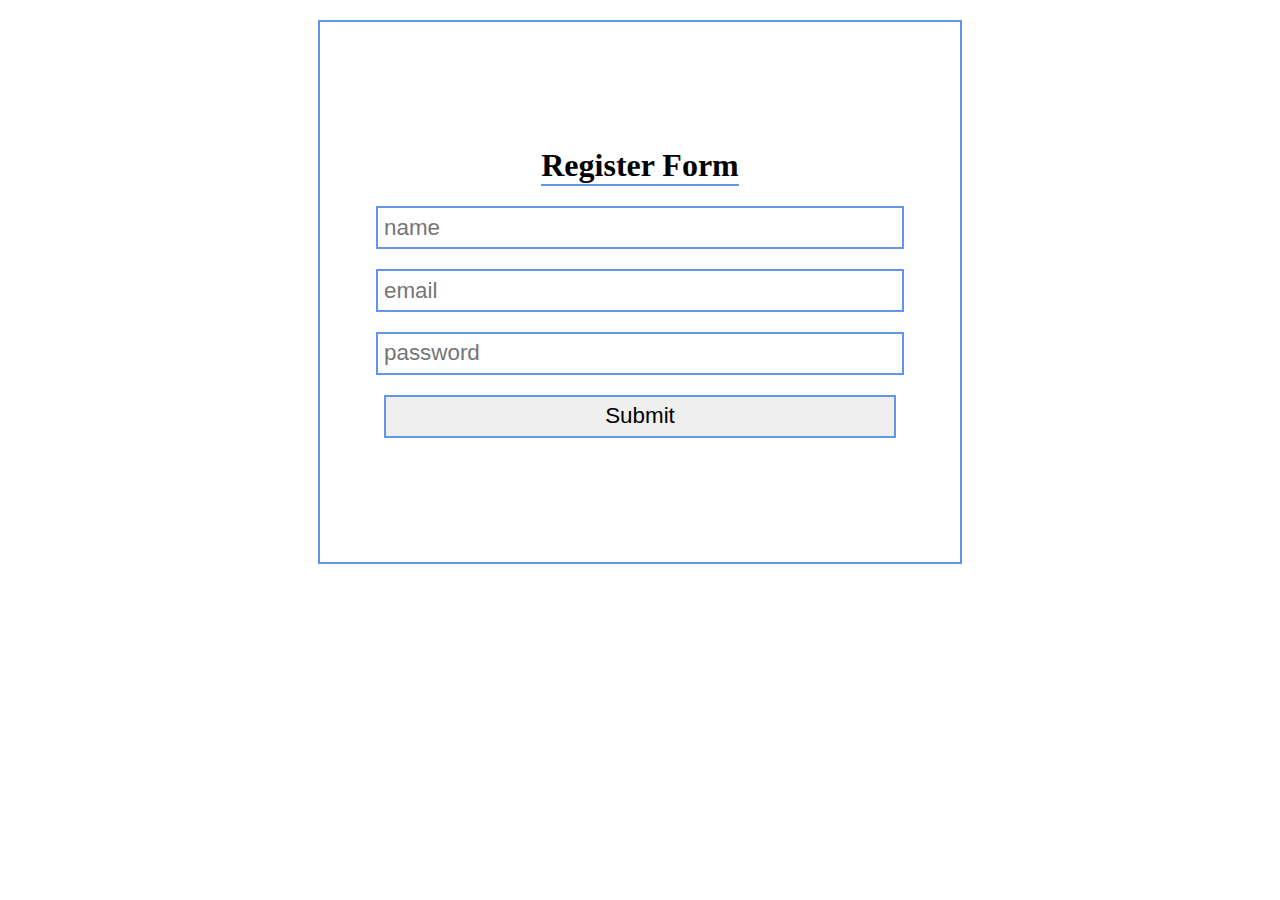
<file: index.html>
<!DOCTYPE html>
<html lang="en">
<head>
    <meta charset="UTF-8">
    <meta http-equiv="X-UA-Compatible" content="IE=edge">
    <meta name="viewport" content="width=device-width, initial-scale=1.0">
    <title>index data</title>
    <link rel="stylesheet" href="./style.css">
</head>
<body>
    <div >
    <form class="rigister-form">
        <label> Register Form</label>
        <input  class="input-tag"    type="text" id="name" name="name" placeholder="name">
        <input  class="input-tag"    type="email" id="email" name="email" placeholder="email">
        <input  class="input-tag"    type="number" id="password" name="password" placeholder="password">
        <input class="input-tag"  type="submit" >
    </form>
</div>
    <script src="./index.js" ></script>
</body>
</html>
</file>
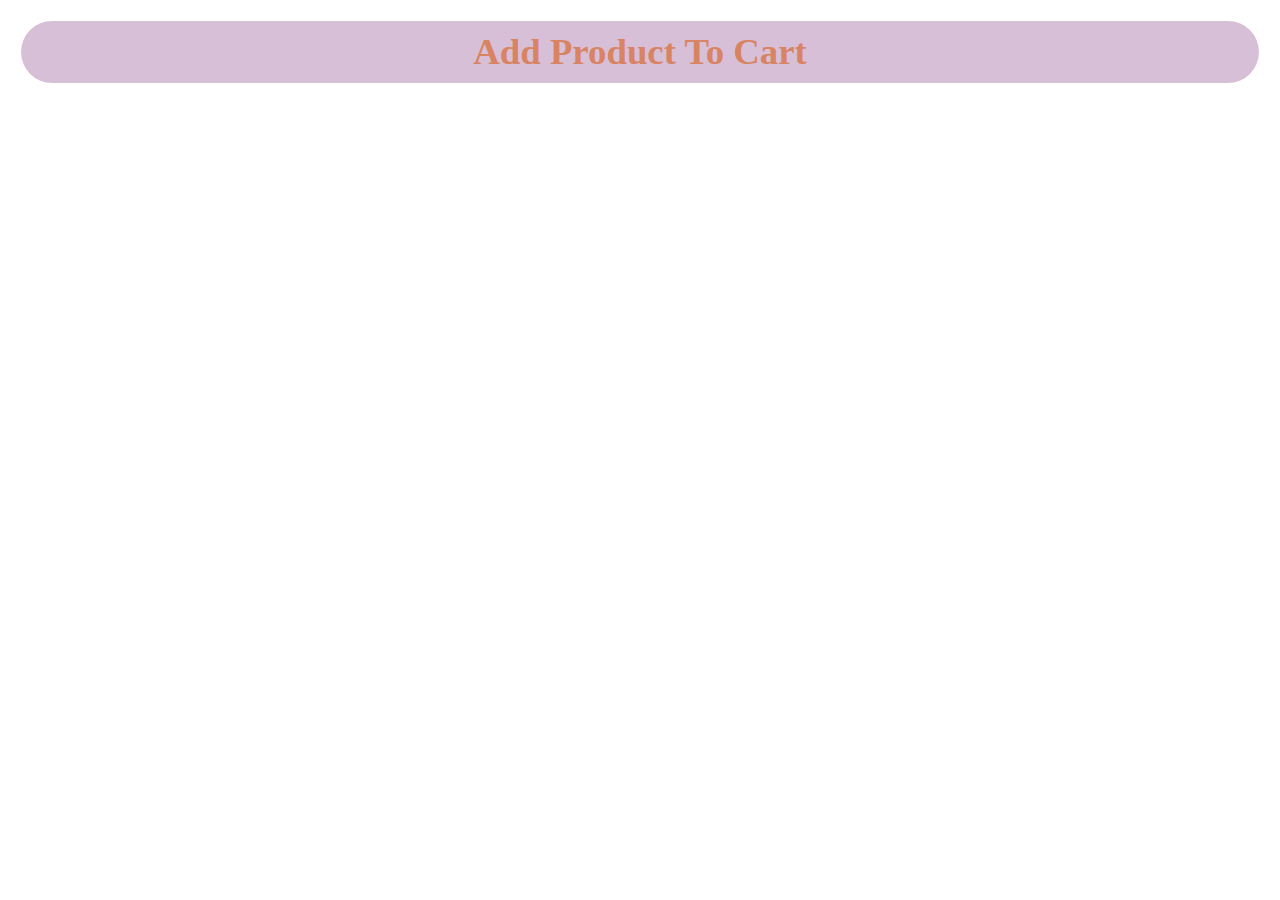
<file: cart.html>
<!DOCTYPE html>
<html lang="en">
<head>
    <meta charset="UTF-8">
    <meta http-equiv="X-UA-Compatible" content="IE=edge">
    <meta name="viewport" content="width=device-width, initial-scale=1.0">
    <title>cart data</title>
    <link rel="stylesheet" href="./style.css">
</head>
<body>
    <header class="cart-header">
        <h1 class="cart-h1">     Add Product To Cart    </h1>
    </header>
    <div class="cart-div"></div>
    <script src="./cart.js"></script>
</body>
</html>
</file>
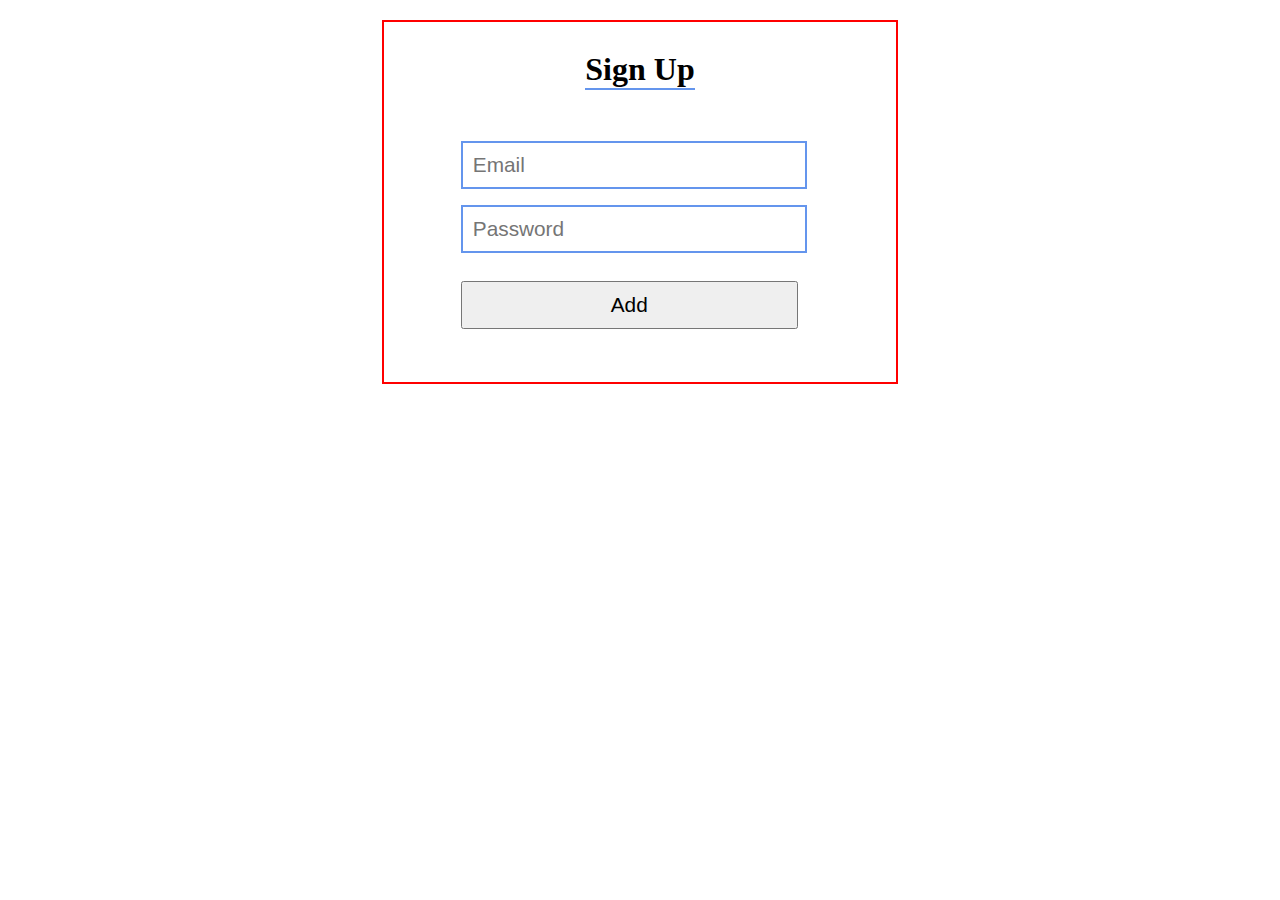
<file: signup.html>
<!DOCTYPE html>
<html lang="en">
  <head>
    <meta charset="UTF-8" />
    <meta http-equiv="X-UA-Compatible" content="IE=edge" />
    <meta name="viewport" content="width=device-width, initial-scale=1.0" />
    <title>sign up data</title>
    <link rel="stylesheet" href="./style.css">
  </head>
  <body>
    <form action="" id="signup">
      <label for=" "> Sign Up</label>
      <div class="form-div">
      <input class="signup-input" type="email" id="email" name="email" placeholder="Email" />
      <input  class="signup-input"   type="number" id="password"  name="password" placeholder="Password" />
      <input  class="signup-input-sub"  type="submit" value="Add" />
    </div>

    </form>
    <script src="./signup.js"></script>
  </body>
</html>
</file>
<file: style.css>
/* http://meyerweb.com/eric/tools/css/reset/ 
   v2.0 | 20110126
   License: none (public domain)
*/

html, body, div, span, applet, object, iframe,
h1, h2, h3, h4, h5, h6, p, blockquote, pre,
a, abbr, acronym, address, big, cite, code,
del, dfn, em, img, ins, kbd, q, s, samp,
small, strike, strong, sub, sup, tt, var,
b, u, i, center,
dl, dt, dd, ol, ul, li,
fieldset, form, label, legend,
table, caption, tbody, tfoot, thead, tr, th, td,
article, aside, canvas, details, embed, 
figure, figcaption, footer, header, hgroup, 
menu, nav, output, ruby, section, summary,
time, mark, audio, video {
	margin: 0;
	padding: 0;
	border: 0;
	font-size: 100%;
	font: inherit;
	vertical-align: baseline;
}
/* HTML5 display-role reset for older browsers */
article, aside, details, figcaption, figure, 
footer, header, hgroup, menu, nav, section {
	display: block;
}
body {
	line-height: 1;
}
ol, ul {
	list-style: none;
}
blockquote, q {
	quotes: none;
}
blockquote:before, blockquote:after,
q:before, q:after {
	content: '';
	content: none;
}
table {
	border-collapse: collapse;
	border-spacing: 0;
}
/* general css */

.img{
width: 100%;
}
#root{
    display: flex;
    justify-content: space-between;
    flex-wrap: wrap;
}
.box{
    flex: 0 1 30%;
    margin: 10px;
}
.form{
display: flex;
justify-content: space-evenly;
align-items: center;
}

.input{
    font-size: 1.6rem;
margin: 20px;
padding: .3rem 1rem;
}
#select{
    font-size: 1.4rem;
    padding: .3rem .7rem;
	margin-right: 20px;
	margin-left: 20px;
	/* align-items: right; */
}
.se{
	text-align: right;
}
.div{
	display: flex;
	justify-content: space-evenly;
	align-items: center;
	text-align: center;
	background-color: teal;
	padding: 1rem 0;
}
/* register fotm  */

.rigister-form{
	display: flex;
	justify-content: center;
	align-items: center;
	height: 60VH;
	flex-direction: column;
	border: 2px solid cornflowerblue;
	width: 50%;
	margin: 20px auto 0 auto;
}
.input-tag{
	width: 80%;
	border: 2px solid cornflowerblue;
	margin: 10px 0;
	padding: .4rem ;
	font-size: 1.4rem;
}

label{
	font-size: 2rem;
	font-weight: 600;
	border-bottom: 2px solid cornflowerblue;
	margin-bottom: 3px;
	padding: 3px 0;
	margin: 10px ;
	/* background-color: red; */
}

/* sign up html page */

#signup{
	display: flex;
	justify-content: space-evenly;
	align-items: center;
	height: 40vh;
	border: 2px solid red;
	flex-direction: column;
	width: 40%;
	margin: 20px  auto 0 auto;
}
.form-div{
	display: flex;
	flex-direction: column;
	width: 70%;
	margin: 15px 0;
}
.signup-input{
	width: 90%;
	margin: 8px 0;
	padding: 10px;
	border: 2px solid cornflowerblue;
}

.signup-input-sub{
	width: 94%;
	margin: 20px 0;
	padding: 10px;
}
.input-brand{
	border: 2px solid cornflowerblue;
	width: 20%;
	font-size: 1.5rem;
	/* padding: .6rem 0; */
}
.input-div{
	width: 90%;
}
.div2-data{
	text-align: center;
	background-color: grey;
}
.div2-data>h2{
	font-size: 1.4rem;
	font-weight: 500;
	color: coral;
	margin: 3px 0;
}
.div2-data>h3{
	font-size: 1.4rem;
	font-weight: 500;
	color: coral;
	margin: 3px 0;	
}
.category-p{
	font-size: 1.4rem;
	font-weight: 500;
	color: teal;
	margin: 3px 0;
}
.category-price{
	font-size: 1.4rem;
	font-weight: 500;
	color: white;
	margin: 3px 0;	
}
#price{
	font-size: 1.4rem;
    padding: .3rem .7rem;
	/* margin: 0 15px ; */
}
#size{
	font-size: 1.4rem;
    padding: .3rem .7rem;
	/* margin: 0 15px ; */
}
#brand{
	font-size: 1.4rem;
    padding: .3rem .7rem;
	/* margin: 0 15px ;	 */
}
.btn{
	font-size: 1.3rem;
	margin: .5rem ;
	cursor: pointer;
}

.cart-h1{
	text-align: center;
	font-size: 2.3rem;
	font-weight: 700;
	color: rgb(216, 132, 99);
}
.cart-div{
	display: flex;
	flex-wrap: wrap;
}
img{
	width: 100%;
}
input{
	font-size: 1.3rem;
}

.cart-h2{
	font-size: 1.4rem;
	background-color: black;
	color: white;
	padding: .2rem .8rem;
	cursor: pointer;
	/* margin-left: 20px; */
}

.cart-header{
	background-color: thistle;
	padding: .8rem 0;
	margin:1.3rem;

	border-radius: 35px;
}
</file>
